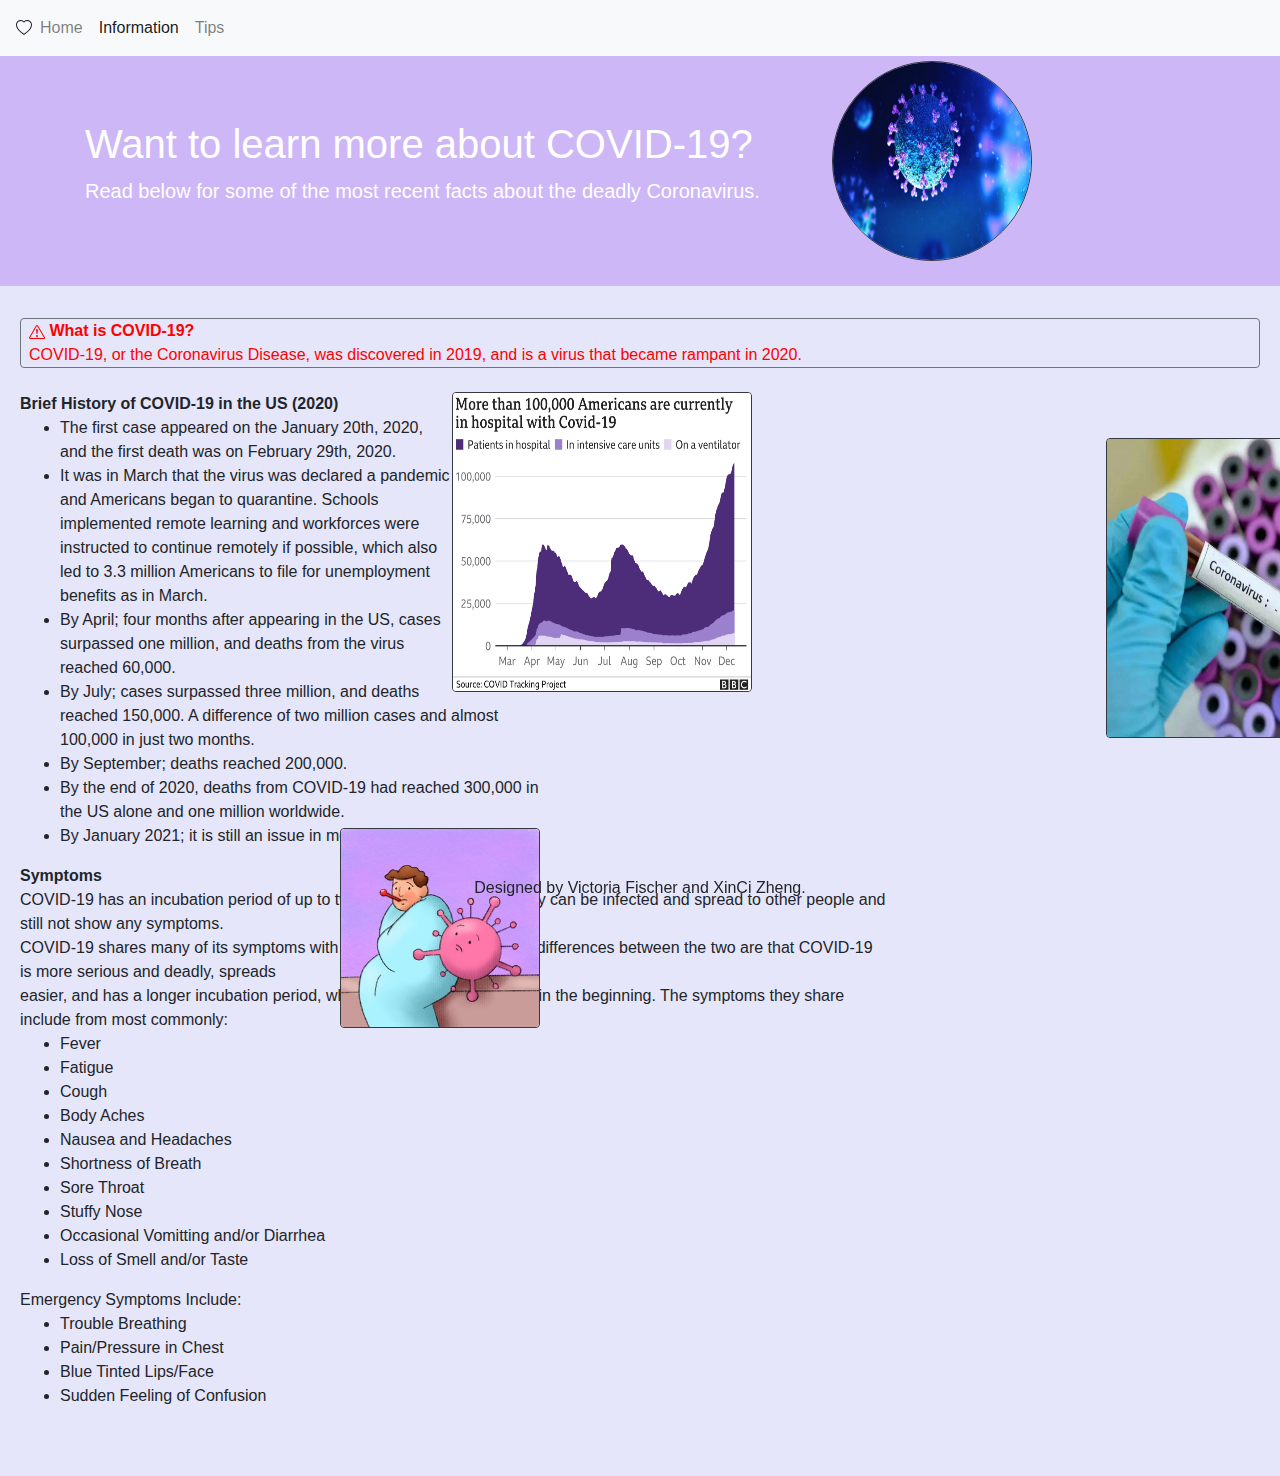
<file: information.html>
<!doctype html>
<html>
  <head>
    <title>Information</title>
    <!-- Required meta tags -->
    <meta charset="utf-8">
    <meta name="viewport" content="width=device-width, initial-scale=1, shrink-to-fit=no">
    <!-- Bootstrap CSS -->
    <link rel="stylesheet" href="https://stackpath.bootstrapcdn.com/bootstrap/4.3.1/css/bootstrap.min.css" integrity="sha384-ggOyR0iXCbMQv3Xipma34MD+dH/1fQ784/j6cY/iJTQUOhcWr7x9JvoRxT2MZw1T" crossorigin="anonymous">
    <link rel='stylesheet' href='/style.css'>
    <link rel="stylesheet" href="https://cdnjs.cloudflare.com/ajax/libs/animate.css/4.1.1/animate.min.css"/>
    </head>

  <body class='infoPage'>
    <nav class="navbar navbar-expand-lg navbar-light bg-light">
        <svg xmlns="http://www.w3.org/2000/svg" width="16" height="16" fill="currentColor" class="bi bi-heart" viewBox="0 0 16 16">
            <path d="M8 2.748l-.717-.737C5.6.281 2.514.878 1.4 3.053c-.523 1.023-.641 2.5.314 4.385.92 1.815 2.834 3.989 6.286 6.357 3.452-2.368 5.365-4.542 6.286-6.357.955-1.886.838-3.362.314-4.385C13.486.878 10.4.28 8.717 2.01L8 2.748zM8 15C-7.333 4.868 3.279-3.04 7.824 1.143c.06.055.119.112.176.171a3.12 3.12 0 0 1 .176-.17C12.72-3.042 23.333 4.867 8 15z"/>
          </svg>
        <button class="navbar-toggler" type="button" data-toggle="collapse" data-target="#navbarNavAltMarkup" aria-controls="navbarNavAltMarkup" aria-expanded="false" aria-label="Toggle navigation">
          <span class="navbar-toggler-icon"></span>
        </button>
        <div class="collapse navbar-collapse" id="navbarNavAltMarkup">
          <div class="navbar-nav">
            <a class="nav-item nav-link" href="index.html">Home <span class="sr-only">(current)</span></a>
            <a class="nav-item nav-link active" href="information.html">Information</a>
            <a class="nav-item nav-link" href="tips.html">Tips</a>
          </div>
        </div>
      </nav>

      <div class="jumbotron jumbotron-fluid info">
        <div class="container">
            <h1>Want to learn more about COVID-19?</h1>
          <p class="lead">Read below for some of the most recent facts about the deadly Coronavirus.</p>
        </div>
        <div>
          <img class='purpleCorona border border-dark rounded rounded-circle' src='/images/purpleCovid.jpg'>
        </div>
      </div>

      <div class='information'>
        <div class='border border-secondary rounded animate__animated animate__zoomInDown'>
            <b class='ml-2'><svg xmlns="http://www.w3.org/2000/svg" width="16" height="16" fill="currentColor" class="bi bi-exclamation-triangle" viewBox="0 0 16 16">
                <path d="M7.938 2.016A.13.13 0 0 1 8.002 2a.13.13 0 0 1 .063.016.146.146 0 0 1 .054.057l6.857 11.667c.036.06.035.124.002.183a.163.163 0 0 1-.054.06.116.116 0 0 1-.066.017H1.146a.115.115 0 0 1-.066-.017.163.163 0 0 1-.054-.06.176.176 0 0 1 .002-.183L7.884 2.073a.147.147 0 0 1 .054-.057zm1.044-.45a1.13 1.13 0 0 0-1.96 0L.165 13.233c-.457.778.091 1.767.98 1.767h13.713c.889 0 1.438-.99.98-1.767L8.982 1.566z"/>
                <path d="M7.002 12a1 1 0 1 1 2 0 1 1 0 0 1-2 0zM7.1 5.995a.905.905 0 1 1 1.8 0l-.35 3.507a.552.552 0 0 1-1.1 0L7.1 5.995z"/>
              </svg> What is COVID-19?</b>  
            <p class='ml-2'>COVID-19, or the Coronavirus Disease, was discovered in 2019, and is a virus that became rampant in 2020.</p>
        </div>  
        <br>

            <b>Brief History of COVID-19 in the US (2020)</b>
            <img class='chart border border-dark rounded float-right' src='/images/chart.png'>
            <img class='purpCov border border-dark rounded float-right' src='/images/purpCov.jpg'>
            <ul>
                <li>The first case appeared on the January 20th, 2020, and the first death was on February 29th, 2020. </li>
                <li>It was in March that the virus was declared a pandemic and Americans began to quarantine. Schools implemented remote learning and workforces were instructed 
                    to continue remotely if possible, which also led to 3.3 million Americans to file for unemployment benefits as in March. </li>
                <li>By April; four months after appearing in the US, cases surpassed one million, and deaths from the virus reached 60,000. </li>
                <li>By July; cases surpassed three million, and deaths reached 150,000. 
                    A difference of two million cases and almost 100,000 in just two months. </li>
                <li>By September; deaths reached 200,000. </li>
                <li>By the end of 2020, deaths from COVID-19 had reached 300,000 in the US alone and one million worldwide.</li>
                <li>By January 2021; it is still an issue in most countries of the world.</li>
            </ul>

        <img class='sickPic border border-dark rounded float-right' src='/images/sick.jpg'>
        <b>Symptoms</b>
        <p>COVID-19 has an incubation period of up to two weeks, meaning the body can be infected and spread to other people and still not show any symptoms. </p>
        <p>COVID-19 shares many of its symptoms with the flu, however, some key differences between the two are that COVID-19 is more serious and deadly, spreads<br> easier, and has a 
        longer incubation period, which makes it easier to miss in the beginning. The symptoms they share include from most commonly:</p>
        <ul>
            <li>Fever</li>
            <li>Fatigue</li>
            <li>Cough</li>
            <li>Body Aches</li>
            <li>Nausea and Headaches</li>
            <li>Shortness of Breath</li>
            <li>Sore Throat</li>
            <li>Stuffy Nose</li>
            <li>Occasional Vomitting and/or Diarrhea</li>
            <li>Loss of Smell and/or Taste</li>
        </ul>
        <p>Emergency Symptoms Include: </p>
        <ul>
            <li>Trouble Breathing</li>
            <li>Pain/Pressure in Chest</li>
            <li>Blue Tinted Lips/Face</li>
            <li>Sudden Feeling of Confusion</li>
        </ul>
    
    
    
    </div>

<br><br>
  </body>

  <footer class='footer'>
    Designed by Victoria Fischer and XinCi Zheng.
  </footer>
</html>
</file>
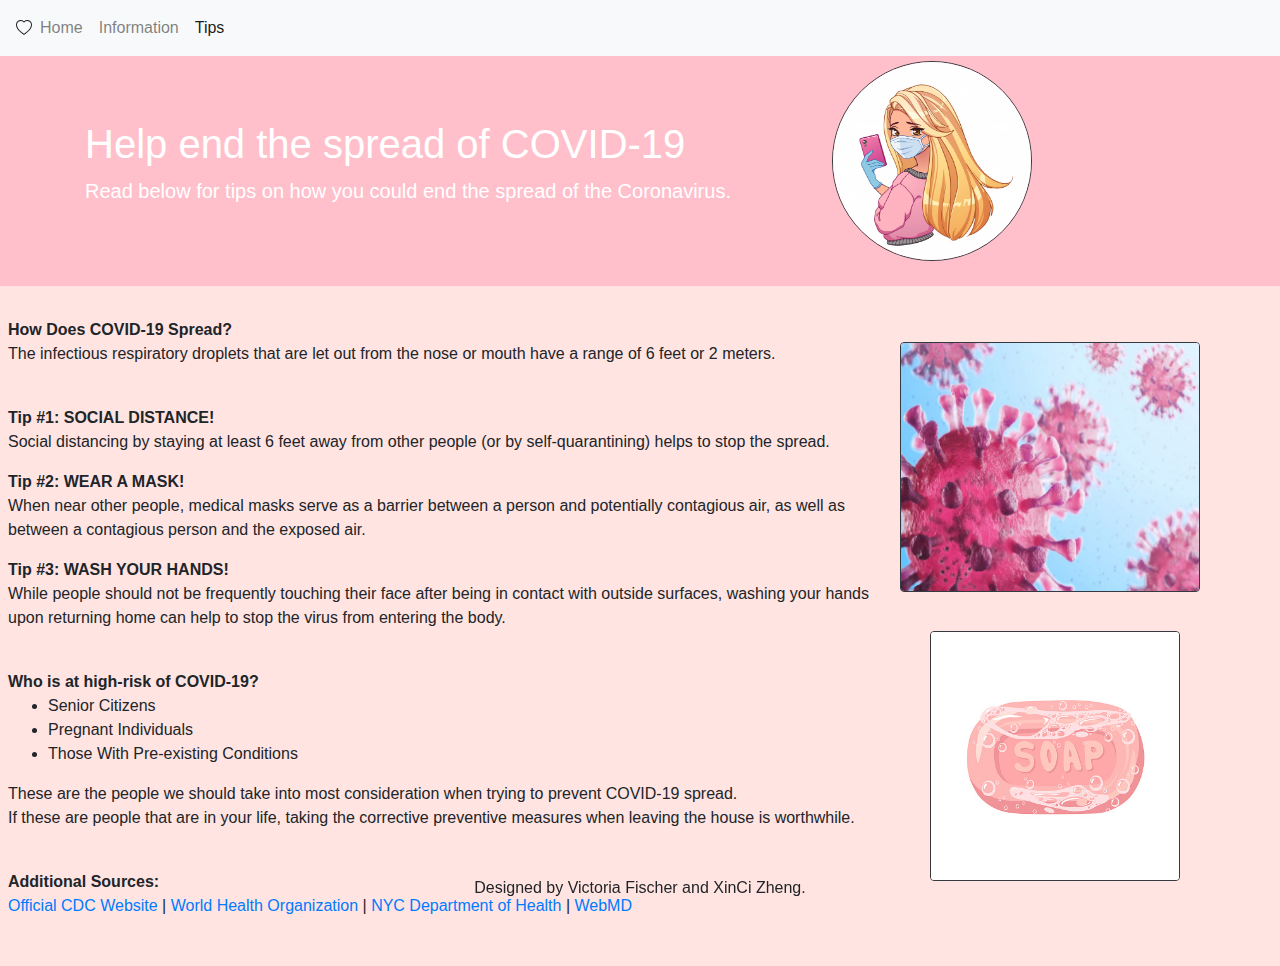
<file: tips.html>
<!doctype html>
<html>
  <head>
    <title>Tips</title>
    <!-- Required meta tags -->
    <meta charset="utf-8">
    <meta name="viewport" content="width=device-width, initial-scale=1, shrink-to-fit=no">
    <!-- Bootstrap CSS -->
    <link rel="stylesheet" href="https://stackpath.bootstrapcdn.com/bootstrap/4.3.1/css/bootstrap.min.css" integrity="sha384-ggOyR0iXCbMQv3Xipma34MD+dH/1fQ784/j6cY/iJTQUOhcWr7x9JvoRxT2MZw1T" crossorigin="anonymous">
    <link rel='stylesheet' href='/style.css'>
    <link rel="stylesheet" href="https://cdnjs.cloudflare.com/ajax/libs/animate.css/4.1.1/animate.min.css"/>
    </head>

  <body class='tipsPage'>
    <nav class="navbar navbar-expand-lg navbar-light bg-light">
        <svg xmlns="http://www.w3.org/2000/svg" width="16" height="16" fill="currentColor" class="bi bi-heart" viewBox="0 0 16 16">
            <path d="M8 2.748l-.717-.737C5.6.281 2.514.878 1.4 3.053c-.523 1.023-.641 2.5.314 4.385.92 1.815 2.834 3.989 6.286 6.357 3.452-2.368 5.365-4.542 6.286-6.357.955-1.886.838-3.362.314-4.385C13.486.878 10.4.28 8.717 2.01L8 2.748zM8 15C-7.333 4.868 3.279-3.04 7.824 1.143c.06.055.119.112.176.171a3.12 3.12 0 0 1 .176-.17C12.72-3.042 23.333 4.867 8 15z"/>
          </svg>
        <button class="navbar-toggler" type="button" data-toggle="collapse" data-target="#navbarNavAltMarkup" aria-controls="navbarNavAltMarkup" aria-expanded="false" aria-label="Toggle navigation">
          <span class="navbar-toggler-icon"></span>
        </button>
        <div class="collapse navbar-collapse" id="navbarNavAltMarkup">
          <div class="navbar-nav">
            <a class="nav-item nav-link" href="index.html">Home <span class="sr-only">(current)</span></a>
            <a class="nav-item nav-link" href="information.html">Information</a>
            <a class="nav-item nav-link active" href="tips.html">Tips</a>
          </div>
        </div>
      </nav>

      
      <div class="jumbotron jumbotron-fluid tipJumbo">
        <div class="container">
            <h1>Help end the spread of COVID-19 </h1>
          <p class="lead">Read below for tips on how you could end the spread of the Coronavirus.
          </p>
        </div>
        <div class='pinkMask'>
          <img class='border border-dark rounded rounded-circle' src='/images/pinkMask.jpg'>
        </div>
      </div>

        <div class='ml-2'>
            <b>How Does COVID-19 Spread?</b>  
            <p>The infectious respiratory droplets that are let out from the nose or mouth have a range of 6 feet or 2 meters.
              <img class='pinkCorona border border-dark rounded float-right' src='/images/pinkCovid.jpg'>
            </p>
            <br>
            <p class='mb-0 animate__animated animate__fadeInTopLeft animate__delay-0.5s'><b>Tip #1: SOCIAL DISTANCE!</b></p>   
            <p>Social distancing by staying at least 6 feet away from other people (or by self-quarantining) helps to stop the spread. </p>

            <p class='mb-0 animate__animated animate__fadeInTopLeft animate__delay-1s'><b>Tip #2: WEAR A MASK!</b></p>  
            <p>When near other people, medical masks serve as a barrier between a person and potentially contagious air, as well as between a 
              contagious person and the exposed air. </p>

            <p class='mb-0 animate__animated animate__fadeInTopLeft animate__delay-2s'><b>Tip #3: WASH YOUR HANDS!</b></p>
            <p>While people should not be frequently touching their face after being in contact with outside surfaces, washing your hands upon returning home
              can help to stop the virus from entering the body.
              <img class='pinkSoap border border-dark rounded float-right' src='/images/soap.jpg'> </p>
              

            <br>
            <b>Who is at high-risk of COVID-19?</b>  
            <ul>
              <li>Senior Citizens</li>
              <li>Pregnant Individuals</li>
              <li>Those With Pre-existing Conditions</li>
            </ul>
            <p class='mb-0'>These are the people we should take into most consideration when trying to prevent COVID-19 spread.</p>
            <p class='mt-0'>If these are people that are in your life, taking the corrective preventive measures when leaving the house is worthwhile.</p>
          
            <br>
            <b>Additional Sources: </b>
            <br>
            <a href='https://www.cdc.gov/coronavirus/2019-ncov/index.html'>Official CDC Website</a> |
            <a href='https://www.who.int/health-topics/coronavirus#tab=tab_1'>World Health Organization</a> |
            <a href='https://coronavirus.health.ny.gov/home'>NYC Department of Health</a> |
            <a href='https://www.webmd.com/lung/coronavirus'>WebMD</a>
        </div>  

  </body>

  <br><br>
  <footer class='footer'>
    Designed by Victoria Fischer and XinCi Zheng.
  </footer>
</html>
</file>
<file: style.css>
.tipsPage{
    background-color: mistyrose;
}

.homePage{
    background-color: lightcyan;
}

.infoPage{
    background-color: lavender;
}

.jumbotron{
    background-color: lightskyblue;
    color: white;
}

.info{
    background-color: #CDB7F6;
}

footer{
    position: fixed;
    left: 0;
    bottom: 0;
    width: 100%;
    text-align: center;
}

.card{
    background-color: lightskyblue;
    float: none;
    width: 100%;
    align-content: center;
    justify-content: center;
    padding: 5px;
    margin: 50px;
    text-align: center;
}

.row{
    align-content: center;
    justify-content: center;
}


.card-img-top{
    height: 300px;
}

.information{
    margin: 20px;
}

li{
    width: 40%;
}

.information p{
    width: 70%;
    margin: 0;
}

.border{
    color: red;
}

.tipJumbo{
    background-color: pink;
}

.pinkCorona{
    height: 250px;
    width: 300px;
    margin-right: 80px;
}

.chart{
    height: 300px;
    width: 300px;
    margin-right: 41%;
}

.purpCov{
    height: 300px;
    width: 300px;
    position: absolute;
    margin-left: 60%;
    bottom: 18%;
}

.pinkSoap{
    height: 250px;
    width: 250px;
    margin-right: 100px;
    margin-top: 25px;
}

.sickPic{
    height: 200px;
    width: 200px;
    position: absolute;
    margin-left: 25%;
    top: 92%;
}

.pinkMask img, .purpleCorona{
    height: 200px;
    width: 200px;
    position: absolute;
    margin-left: 65%;
    bottom: 71%;
}

.goal{
    text-align: center;
}
</file>
